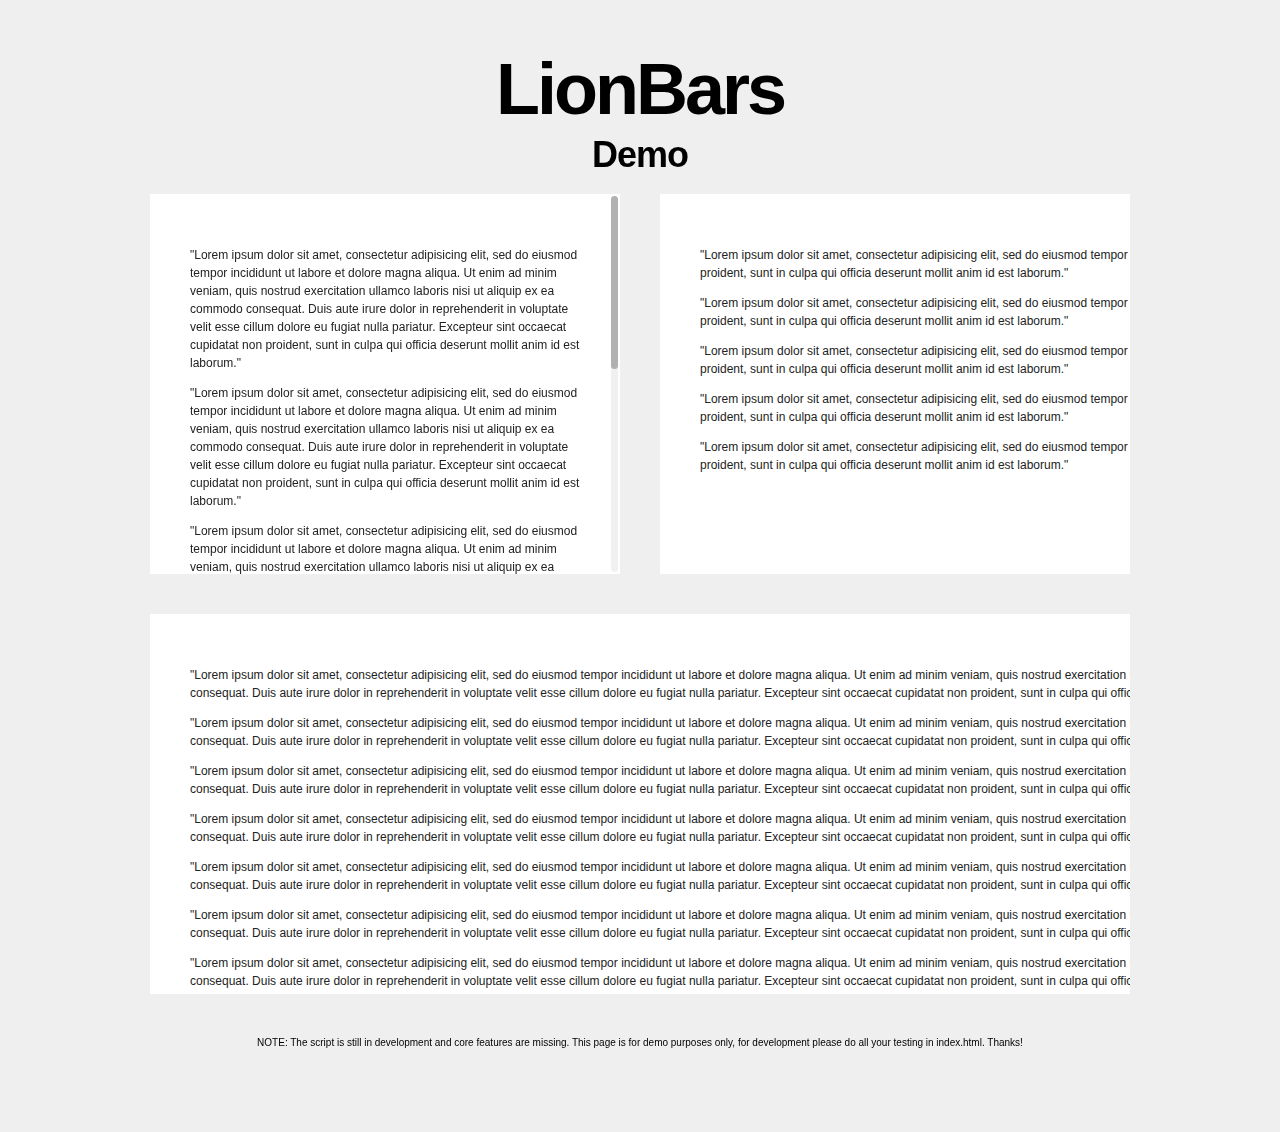
<file: demo.html>
<!DOCTYPE html>
<html lang="en" class="no-js">
<head>
	<meta charset="UTF-8" />
	
	<title>LionBars Development</title>
	
	<meta name="description" content="" />
	<meta name="keywords" value="" />
	
	<link rel="stylesheet" href="css/lionbars.css" type="text/css" />
	<style>
		body { background: #efefef; font: 12px/18px helvetica, tahoma, sans-serif; }
		h1, h2 { text-align: center; font-size: 6em; letter-spacing: -3px; }
		h2 { font-size: 3em; letter-spacing: -1px; }
		#wrap { width: 980px; margin: 80px auto 80px; }
		.box { color: #222; background: white; padding: 40px; width: 390px; height: 300px; overflow: auto; float: left; }
		#box1 { margin-right: 40px; }
		#box2 p { width: 2000px; }
		#box3 { width: 900px; margin-top: 40px; }
		#box3 p { width: 1200px; }
		
		#wrap > p { font-size: 10px; text-align: center; margin: 40px 0 20px 0; }
		
		.clear { clear: both; }
		
	</style>
<!--	<script type="text/javascript" src="https://getfirebug.com/firebug-lite.js"></script> -->
</head>
<body>
	<div id="wrap">
		<h1>LionBars</h1>
		<h2>Demo</h2>
		<div class="box" id="box1">
			<p>"Lorem ipsum dolor sit amet, consectetur adipisicing elit, sed do eiusmod tempor incididunt ut labore et dolore magna aliqua. Ut enim ad minim veniam, quis nostrud exercitation ullamco laboris nisi ut aliquip ex ea commodo consequat. Duis aute irure dolor in reprehenderit in voluptate velit esse cillum dolore eu fugiat nulla pariatur. Excepteur sint occaecat cupidatat non proident, sunt in culpa qui officia deserunt mollit anim id est laborum."
			</p>
			<p>"Lorem ipsum dolor sit amet, consectetur adipisicing elit, sed do eiusmod tempor incididunt ut labore et dolore magna aliqua. Ut enim ad minim veniam, quis nostrud exercitation ullamco laboris nisi ut aliquip ex ea commodo consequat. Duis aute irure dolor in reprehenderit in voluptate velit esse cillum dolore eu fugiat nulla pariatur. Excepteur sint occaecat cupidatat non proident, sunt in culpa qui officia deserunt mollit anim id est laborum."
			</p>
			<p>"Lorem ipsum dolor sit amet, consectetur adipisicing elit, sed do eiusmod tempor incididunt ut labore et dolore magna aliqua. Ut enim ad minim veniam, quis nostrud exercitation ullamco laboris nisi ut aliquip ex ea commodo consequat. Duis aute irure dolor in reprehenderit in voluptate velit esse cillum dolore eu fugiat nulla pariatur. Excepteur sint occaecat cupidatat non proident, sunt in culpa qui officia deserunt mollit anim id est laborum."
			</p>
			<p>"Lorem ipsum dolor sit amet, consectetur adipisicing elit, sed do eiusmod tempor incididunt ut labore et dolore magna aliqua. Ut enim ad minim veniam, quis nostrud exercitation ullamco laboris nisi ut aliquip ex ea commodo consequat. Duis aute irure dolor in reprehenderit in voluptate velit esse cillum dolore eu fugiat nulla pariatur. Excepteur sint occaecat cupidatat non proident, sunt in culpa qui officia deserunt mollit anim id est laborum."
			</p>
			<p>"Lorem ipsum dolor sit amet, consectetur adipisicing elit, sed do eiusmod tempor incididunt ut labore et dolore magna aliqua. Ut enim ad minim veniam, quis nostrud exercitation ullamco laboris nisi ut aliquip ex ea commodo consequat. Duis aute irure dolor in reprehenderit in voluptate velit esse cillum dolore eu fugiat nulla pariatur. Excepteur sint occaecat cupidatat non proident, sunt in culpa qui officia deserunt mollit anim id est laborum."
			</p>
		</div>
		<div class="box" id="box2">
			<p>"Lorem ipsum dolor sit amet, consectetur adipisicing elit, sed do eiusmod tempor incididunt ut labore et dolore magna aliqua. Ut enim ad minim veniam, quis nostrud exercitation ullamco laboris nisi ut aliquip ex ea commodo consequat. Duis aute irure dolor in reprehenderit in voluptate velit esse cillum dolore eu fugiat nulla pariatur. Excepteur sint occaecat cupidatat non proident, sunt in culpa qui officia deserunt mollit anim id est laborum."
			</p>
			<p>"Lorem ipsum dolor sit amet, consectetur adipisicing elit, sed do eiusmod tempor incididunt ut labore et dolore magna aliqua. Ut enim ad minim veniam, quis nostrud exercitation ullamco laboris nisi ut aliquip ex ea commodo consequat. Duis aute irure dolor in reprehenderit in voluptate velit esse cillum dolore eu fugiat nulla pariatur. Excepteur sint occaecat cupidatat non proident, sunt in culpa qui officia deserunt mollit anim id est laborum."
			</p>
			<p>"Lorem ipsum dolor sit amet, consectetur adipisicing elit, sed do eiusmod tempor incididunt ut labore et dolore magna aliqua. Ut enim ad minim veniam, quis nostrud exercitation ullamco laboris nisi ut aliquip ex ea commodo consequat. Duis aute irure dolor in reprehenderit in voluptate velit esse cillum dolore eu fugiat nulla pariatur. Excepteur sint occaecat cupidatat non proident, sunt in culpa qui officia deserunt mollit anim id est laborum."
			</p>
			<p>"Lorem ipsum dolor sit amet, consectetur adipisicing elit, sed do eiusmod tempor incididunt ut labore et dolore magna aliqua. Ut enim ad minim veniam, quis nostrud exercitation ullamco laboris nisi ut aliquip ex ea commodo consequat. Duis aute irure dolor in reprehenderit in voluptate velit esse cillum dolore eu fugiat nulla pariatur. Excepteur sint occaecat cupidatat non proident, sunt in culpa qui officia deserunt mollit anim id est laborum."
			</p>
			<p>"Lorem ipsum dolor sit amet, consectetur adipisicing elit, sed do eiusmod tempor incididunt ut labore et dolore magna aliqua. Ut enim ad minim veniam, quis nostrud exercitation ullamco laboris nisi ut aliquip ex ea commodo consequat. Duis aute irure dolor in reprehenderit in voluptate velit esse cillum dolore eu fugiat nulla pariatur. Excepteur sint occaecat cupidatat non proident, sunt in culpa qui officia deserunt mollit anim id est laborum."
			</p>
		</div>
		<div class="box" id="box3">
			<p>"Lorem ipsum dolor sit amet, consectetur adipisicing elit, sed do eiusmod tempor incididunt ut labore et dolore magna aliqua. Ut enim ad minim veniam, quis nostrud exercitation ullamco laboris nisi ut aliquip ex ea commodo consequat. Duis aute irure dolor in reprehenderit in voluptate velit esse cillum dolore eu fugiat nulla pariatur. Excepteur sint occaecat cupidatat non proident, sunt in culpa qui officia deserunt mollit anim id est laborum."
			</p>
			<p>"Lorem ipsum dolor sit amet, consectetur adipisicing elit, sed do eiusmod tempor incididunt ut labore et dolore magna aliqua. Ut enim ad minim veniam, quis nostrud exercitation ullamco laboris nisi ut aliquip ex ea commodo consequat. Duis aute irure dolor in reprehenderit in voluptate velit esse cillum dolore eu fugiat nulla pariatur. Excepteur sint occaecat cupidatat non proident, sunt in culpa qui officia deserunt mollit anim id est laborum."
			</p>
			<p>"Lorem ipsum dolor sit amet, consectetur adipisicing elit, sed do eiusmod tempor incididunt ut labore et dolore magna aliqua. Ut enim ad minim veniam, quis nostrud exercitation ullamco laboris nisi ut aliquip ex ea commodo consequat. Duis aute irure dolor in reprehenderit in voluptate velit esse cillum dolore eu fugiat nulla pariatur. Excepteur sint occaecat cupidatat non proident, sunt in culpa qui officia deserunt mollit anim id est laborum."
			</p>
			<p>"Lorem ipsum dolor sit amet, consectetur adipisicing elit, sed do eiusmod tempor incididunt ut labore et dolore magna aliqua. Ut enim ad minim veniam, quis nostrud exercitation ullamco laboris nisi ut aliquip ex ea commodo consequat. Duis aute irure dolor in reprehenderit in voluptate velit esse cillum dolore eu fugiat nulla pariatur. Excepteur sint occaecat cupidatat non proident, sunt in culpa qui officia deserunt mollit anim id est laborum."
			</p>
			<p>"Lorem ipsum dolor sit amet, consectetur adipisicing elit, sed do eiusmod tempor incididunt ut labore et dolore magna aliqua. Ut enim ad minim veniam, quis nostrud exercitation ullamco laboris nisi ut aliquip ex ea commodo consequat. Duis aute irure dolor in reprehenderit in voluptate velit esse cillum dolore eu fugiat nulla pariatur. Excepteur sint occaecat cupidatat non proident, sunt in culpa qui officia deserunt mollit anim id est laborum."
			</p>
			<p>"Lorem ipsum dolor sit amet, consectetur adipisicing elit, sed do eiusmod tempor incididunt ut labore et dolore magna aliqua. Ut enim ad minim veniam, quis nostrud exercitation ullamco laboris nisi ut aliquip ex ea commodo consequat. Duis aute irure dolor in reprehenderit in voluptate velit esse cillum dolore eu fugiat nulla pariatur. Excepteur sint occaecat cupidatat non proident, sunt in culpa qui officia deserunt mollit anim id est laborum."
			</p>
			<p>"Lorem ipsum dolor sit amet, consectetur adipisicing elit, sed do eiusmod tempor incididunt ut labore et dolore magna aliqua. Ut enim ad minim veniam, quis nostrud exercitation ullamco laboris nisi ut aliquip ex ea commodo consequat. Duis aute irure dolor in reprehenderit in voluptate velit esse cillum dolore eu fugiat nulla pariatur. Excepteur sint occaecat cupidatat non proident, sunt in culpa qui officia deserunt mollit anim id est laborum."
			</p>
			<p>"Lorem ipsum dolor sit amet, consectetur adipisicing elit, sed do eiusmod tempor incididunt ut labore et dolore magna aliqua. Ut enim ad minim veniam, quis nostrud exercitation ullamco laboris nisi ut aliquip ex ea commodo consequat. Duis aute irure dolor in reprehenderit in voluptate velit esse cillum dolore eu fugiat nulla pariatur. Excepteur sint occaecat cupidatat non proident, sunt in culpa qui officia deserunt mollit anim id est laborum."
			</p>
			<p>"Lorem ipsum dolor sit amet, consectetur adipisicing elit, sed do eiusmod tempor incididunt ut labore et dolore magna aliqua. Ut enim ad minim veniam, quis nostrud exercitation ullamco laboris nisi ut aliquip ex ea commodo consequat. Duis aute irure dolor in reprehenderit in voluptate velit esse cillum dolore eu fugiat nulla pariatur. Excepteur sint occaecat cupidatat non proident, sunt in culpa qui officia deserunt mollit anim id est laborum."
			</p>
			<p>"Lorem ipsum dolor sit amet, consectetur adipisicing elit, sed do eiusmod tempor incididunt ut labore et dolore magna aliqua. Ut enim ad minim veniam, quis nostrud exercitation ullamco laboris nisi ut aliquip ex ea commodo consequat. Duis aute irure dolor in reprehenderit in voluptate velit esse cillum dolore eu fugiat nulla pariatur. Excepteur sint occaecat cupidatat non proident, sunt in culpa qui officia deserunt mollit anim id est laborum."
			</p>
		</div>
		<div class="clear"></div>
		<p>NOTE: The script is still in development and core features are missing. This page is for demo purposes only, for development please do all your testing in index.html. Thanks!</p>
	</div>
	
	<script src="js/lib/jquery-1.6.4.min.js"></script>
	<script src="js/jquery.lionbars.0.3.js"></script>
	<script>
		/*$('.box').lionbars({
			autohide: true,
			reachedBottom: function (callback) {
				var children = $(this).children().clone();
				$(this).append(children);
			}
		});*/
		$('#box1').lionbars();
		$('#box1').html('<p>Lorem ipsum dolor sit amet, consectetur adipisicing elit, sed do eiusmod tempor incididunt ut labore et dolore magna aliqua. Ut enim ad minim veniam, quis nostrud exercitation ullamco laboris nisi ut aliquip ex ea commodo consequat. Duis aute irure dolor in reprehenderit in voluptate velit esse cillum dolore eu fugiat nulla pariatur. Excepteur sint occaecat cupidatat non proident, sunt in culpa qui officia deserunt mollit anim id est laborum.</p><p>Lorem ipsum dolor sit amet, consectetur adipisicing elit, sed do eiusmod tempor incididunt ut labore et dolore magna aliqua. Ut enim ad minim veniam, quis nostrud exercitation ullamco laboris nisi ut aliquip ex ea commodo consequat. Duis aute irure dolor in reprehenderit in voluptate velit esse cillum dolore eu fugiat nulla pariatur. Excepteur sint occaecat cupidatat non proident, sunt in culpa qui officia deserunt mollit anim id est laborum.</p><p>Lorem ipsum dolor sit amet, consectetur adipisicing elit, sed do eiusmod tempor incididunt ut labore et dolore magna aliqua. Ut enim ad minim veniam, quis nostrud exercitation ullamco laboris nisi ut aliquip ex ea commodo consequat. Duis aute irure dolor in reprehenderit in voluptate velit esse cillum dolore eu fugiat nulla pariatur. Excepteur sint occaecat cupidatat non proident, sunt in culpa qui officia deserunt mollit anim id est laborum.</p><p>Lorem ipsum dolor sit amet, consectetur adipisicing elit, sed do eiusmod tempor incididunt ut labore et dolore magna aliqua. Ut enim ad minim veniam, quis nostrud exercitation ullamco laboris nisi ut aliquip ex ea commodo consequat. Duis aute irure dolor in reprehenderit in voluptate velit esse cillum dolore eu fugiat nulla pariatur. Excepteur sint occaecat cupidatat non proident, sunt in culpa qui officia deserunt mollit anim id est laborum.</p><p>Lorem ipsum dolor sit amet, consectetur adipisicing elit, sed do eiusmod tempor incididunt ut labore et dolore magna aliqua. Ut enim ad minim veniam, quis nostrud exercitation ullamco laboris nisi ut aliquip ex ea commodo consequat. Duis aute irure dolor in reprehenderit in voluptate velit esse cillum dolore eu fugiat nulla pariatur. Excepteur sint occaecat cupidatat non proident, sunt in culpa qui officia deserunt mollit anim id est laborum.</p>').lionbars();
	</script>
</body>
</html>
</file>
<file: css/lionbars.css>
.lb-v-dummy { width: 100%; display: block; height: 1px; }
.lb-h-dummy { height: 100%; display: block; width: 1px; }
.lb-clear { clear: both; }
.lb-wrap { z-index: 0; overflow: auto; position: relative; }
/*.lb-scrollbar-wrap { position: absolute; left: 0; top: 0; }*/
.lb-v-scrollbar { z-index: 1; position: absolute; right: 2px; top: 2px; width: 7px; height: 100%; background: #cfcfcf; opacity: 0.3; -ms-filter:"progid:DXImageTransform.Microsoft.Alpha(Opacity=40)"; border-radius: 7px; -webkit-border-radius: 7px; -moz-border-radius: 7px; }
.lb-h-scrollbar { z-index: 1; position: absolute; bottom: 2px; left: 2px; width: 100%; height: 7px; background: #cfcfcf; opacity: 0.3; -ms-filter:"progid:DXImageTransform.Microsoft.Alpha(Opacity=40)"; border-radius: 7px; -webkit-border-radius: 7px; -moz-border-radius: 7px; }
.lb-v-scrollbar-slider { position: absolute; width: 7px; height: 50px; left: 0; top: 0; background: #000; -ms-filter:"progid:DXImageTransform.Microsoft.Alpha(Opacity=100)"; border-radius: 7px; -webkit-border-radius: 7px; -moz-border-radius: 7px; }
.lb-h-scrollbar-slider { position: absolute; height: 7px; width: 50px; left: 0; top: 0; background: #000; -ms-filter:"progid:DXImageTransform.Microsoft.Alpha(Opacity=100)"; border-radius: 7px; -webkit-border-radius: 7px; -moz-border-radius: 7px; }

<!--[if IE 8]>
<style>
.lb-v-scrollbar { background: red; }
</style>
<![endif]-->
</file>
